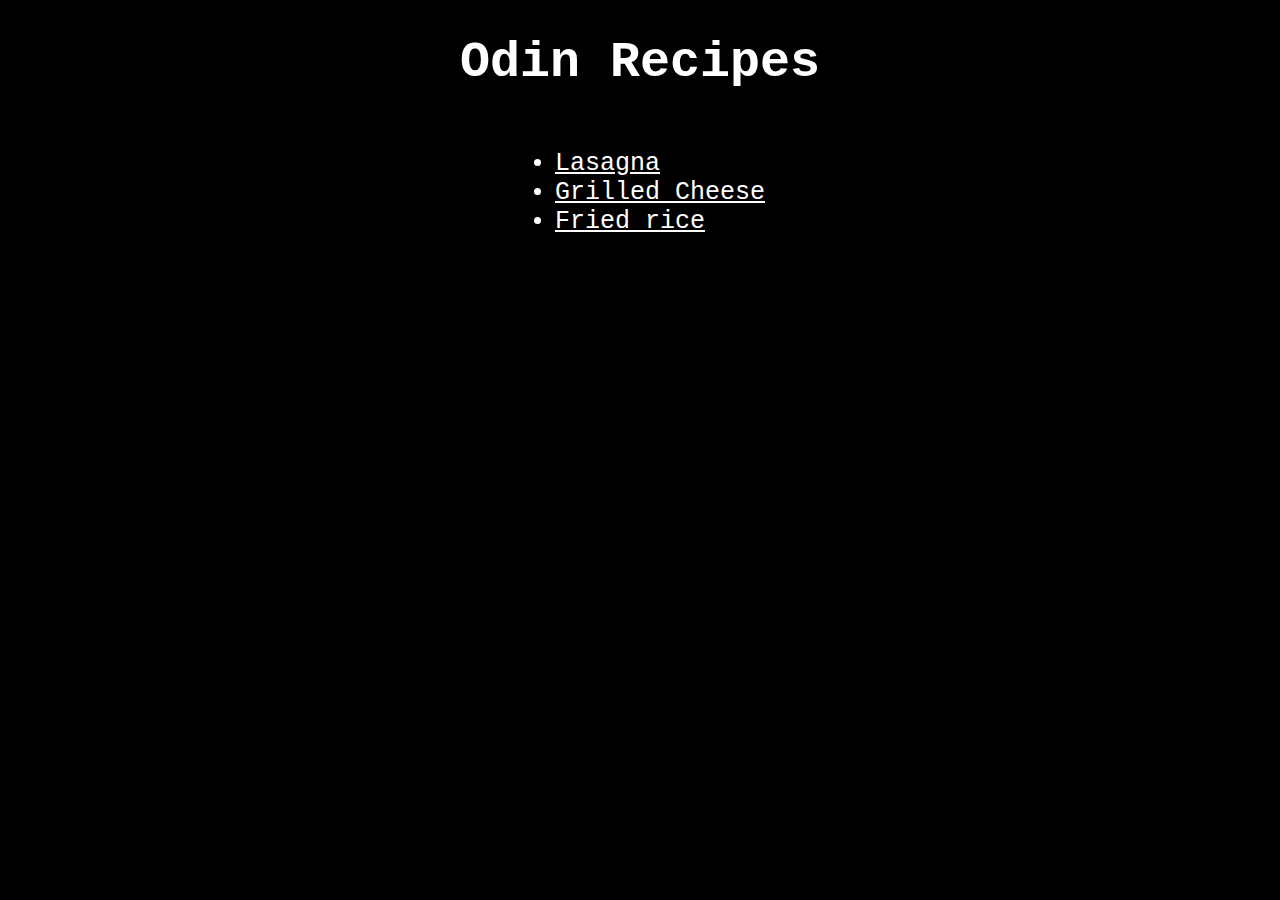
<file: index.html>
<!DOCTYPE html>
<html lang="en">
<head>
    <meta charset="UTF-8">
    <meta name="viewport" content="width=device-width, initial-scale=1.0">
    <title>Odin Recipes</title>
    <link rel="stylesheet" href="style.css">
</head>
<body>
    <h1 class="index">Odin Recipes</h1>
    <div class="list">
        <ul class="recipe-list">
            <li><a href="recipes/lasagna.html" class="index">Lasagna</a></li>
            <li><a href="recipes/grilled-cheese.html" class="index">Grilled Cheese</a></li>
            <li><a href="recipes/fried-rice.html" class="index">Fried rice</a></li>
        </ul>
    </div>
</body>
</html>
</file>
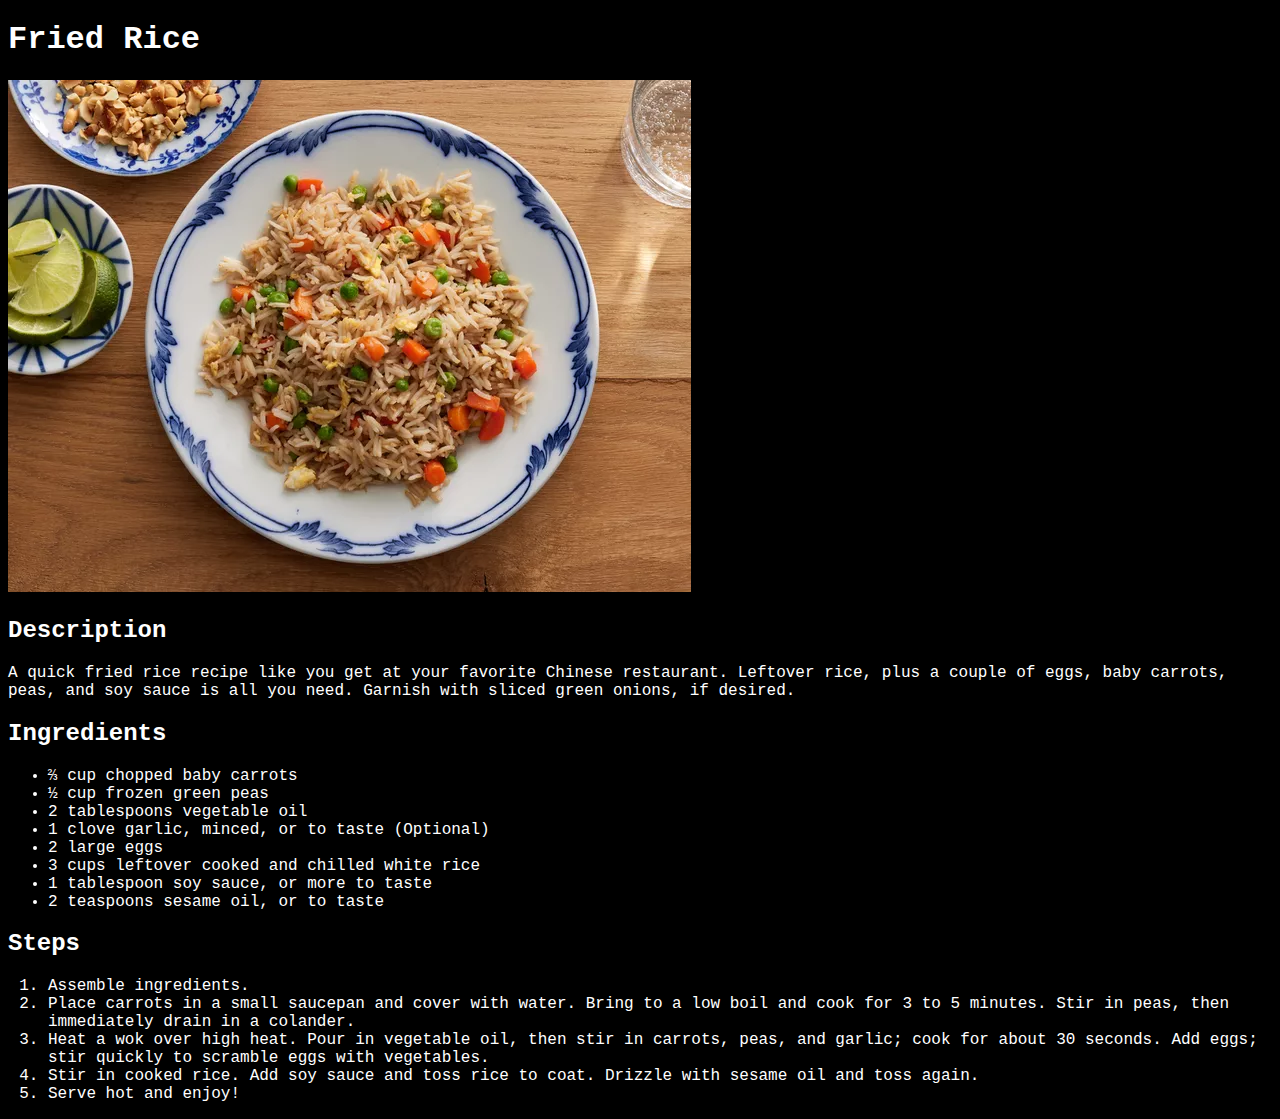
<file: recipes/fried-rice.html>
<!DOCTYPE html>
<html lang="en">
<head>
    <meta charset="UTF-8">
    <meta name="viewport" content="width=device-width, initial-scale=1.0">
    <title>Fried Rice | Odin Recipes</title>
    <link rel="stylesheet" href="../style.css">
</head>
<body>
    <h1>Fried Rice</h1>
    <img src="../images/fried-rice.webp" alt="Fried Rice">
    <h2>Description</h2>
    <p>A quick fried rice recipe like you get at your favorite Chinese restaurant. Leftover rice, plus a couple of eggs, baby carrots, peas, and soy sauce is all you need. Garnish with sliced green onions, if desired.</p>
    <h2>Ingredients</h2>
    <ul>
        <li>⅔ cup chopped baby carrots</li>
        <li>½ cup frozen green peas</li>
        <li>2 tablespoons vegetable oil</li>
        <li>1 clove garlic, minced, or to taste (Optional)</li>
        <li>2 large eggs</li>
        <li>3 cups leftover cooked and chilled white rice</li>
        <li>1 tablespoon soy sauce, or more to taste</li>
        <li>2 teaspoons sesame oil, or to taste</li>
    </ul>
    <h2>Steps</h2>
    <ol>
        <li>Assemble ingredients.</li>
        <li>Place carrots in a small saucepan and cover with water. Bring to a low boil and cook for 3 to 5 minutes. Stir in peas, then immediately drain in a colander.</li>
        <li>Heat a wok over high heat. Pour in vegetable oil, then stir in carrots, peas, and garlic; cook for about 30 seconds. Add eggs; stir quickly to scramble eggs with vegetables.</li>
        <li>Stir in cooked rice. Add soy sauce and toss rice to coat. Drizzle with sesame oil and toss again.</li>
        <li>Serve hot and enjoy!</li>
    </ol>
</body>
</html>
</file>
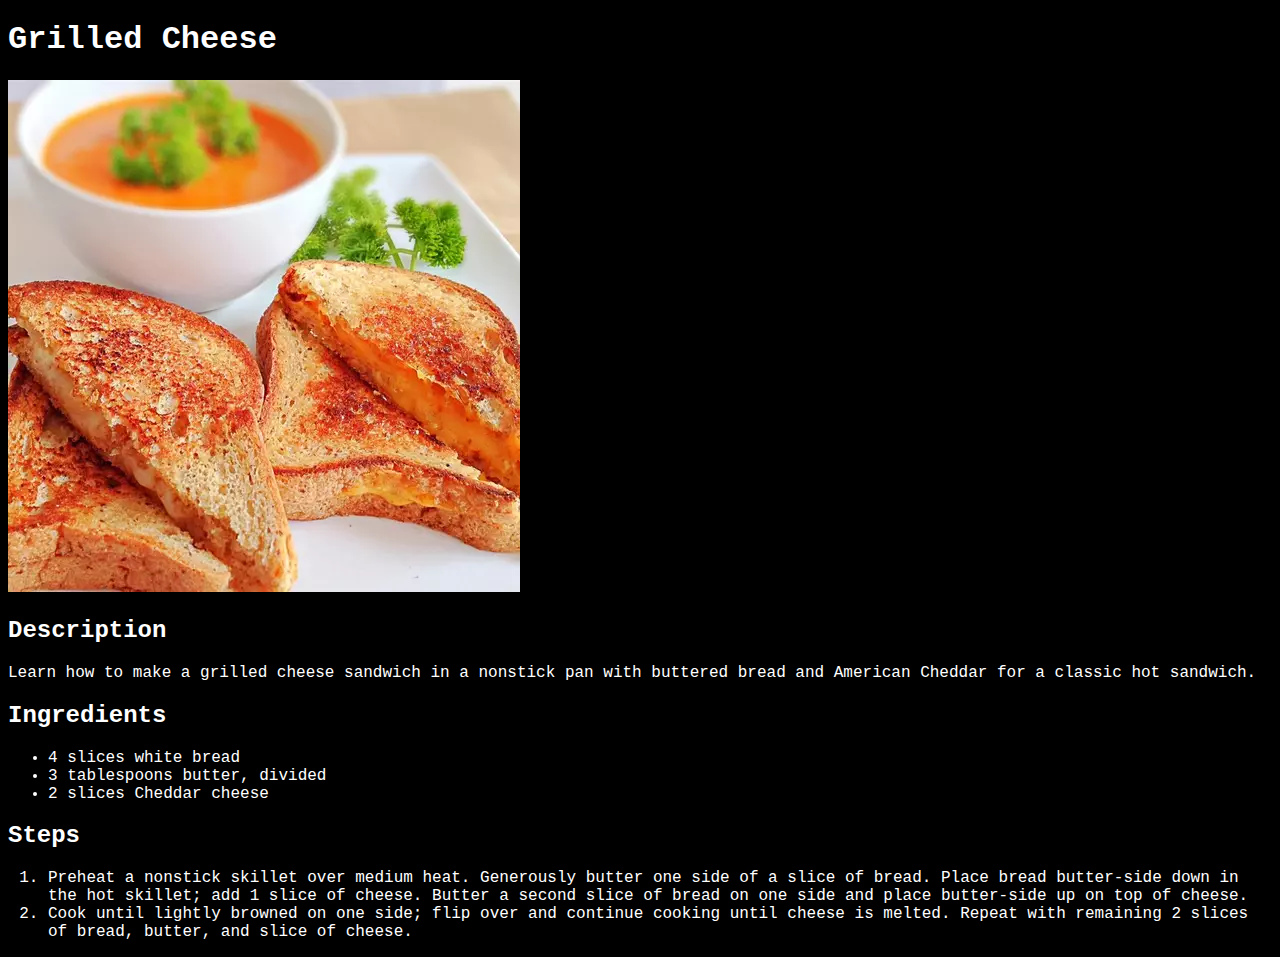
<file: recipes/grilled-cheese.html>
<!DOCTYPE html>
<html lang="en">
<head>
    <meta charset="UTF-8">
    <meta name="viewport" content="width=device-width, initial-scale=1.0">
    <title>Grilled Cheese | Odin Recipes</title>
    <link rel="stylesheet" href="../style.css">
</head>
<body>
    <h1>Grilled Cheese</h1>
    <img src="../images/grilled-cheese.webp" alt="Grilled Cheese">
    <h2>Description</h2>
    <p>Learn how to make a grilled cheese sandwich in a nonstick pan with buttered bread and American Cheddar for a classic hot sandwich.</p>
    <h2>Ingredients</h2>
    <ul>
        <li>4 slices white bread</li>
        <li>3 tablespoons butter, divided</li>
        <li>2 slices Cheddar cheese</li>
    </ul>
    <h2>Steps</h2>
    <ol>
        <li>Preheat a nonstick skillet over medium heat. Generously butter one side of a slice of bread. Place bread butter-side down in the hot skillet; add 1 slice of cheese. Butter a second slice of bread on one side and place butter-side up on top of cheese.</li>
        <li>Cook until lightly browned on one side; flip over and continue cooking until cheese is melted. Repeat with remaining 2 slices of bread, butter, and slice of cheese.</li>
    </ol>
</body>
</html>
</file>
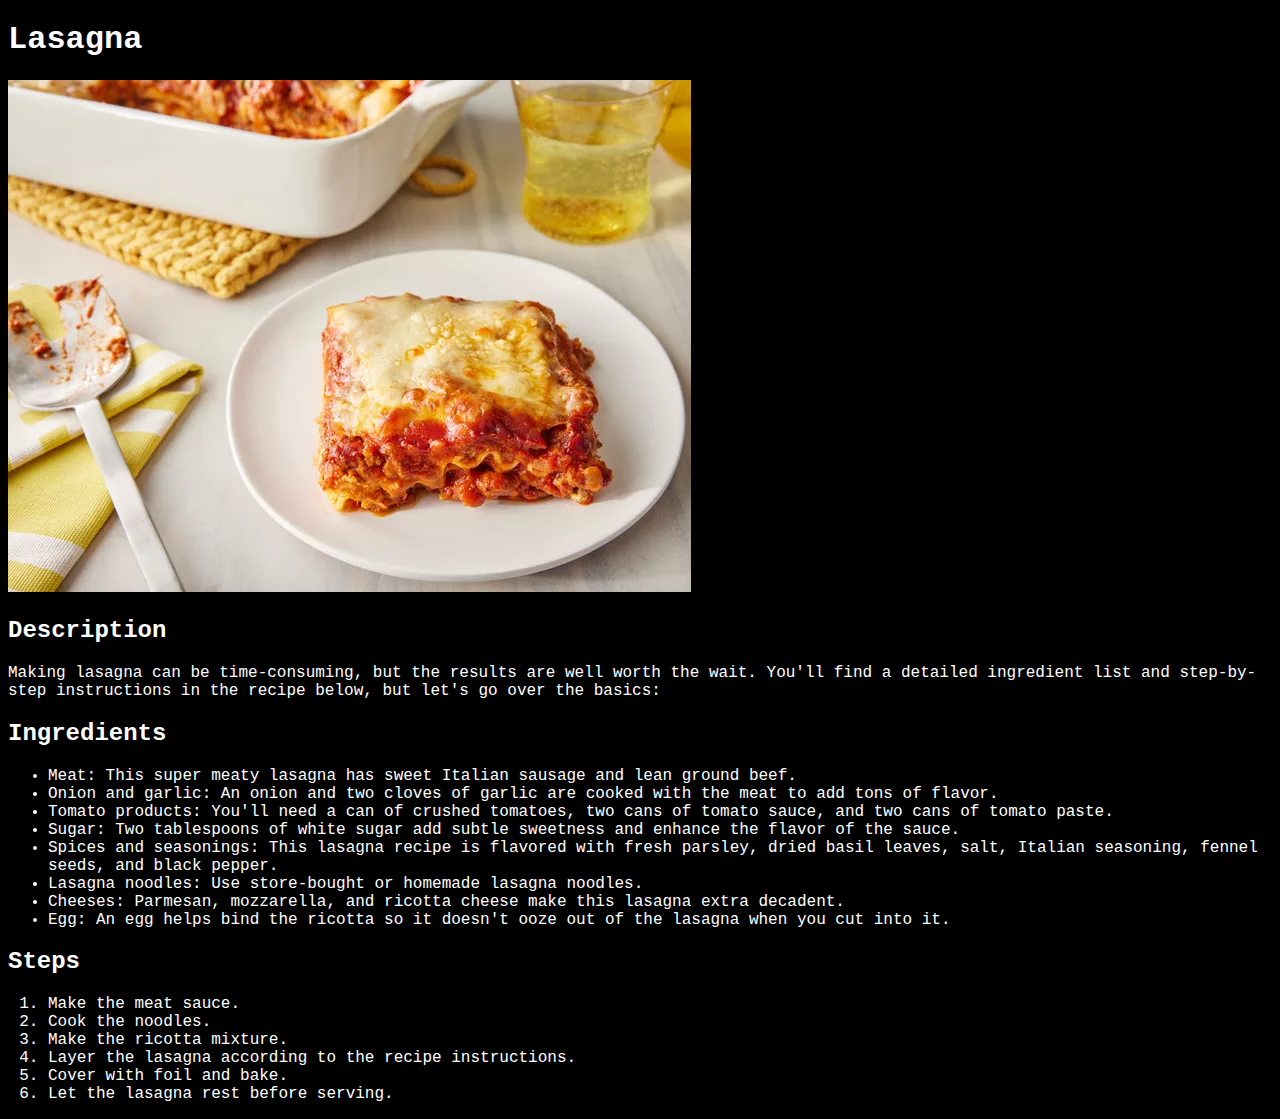
<file: recipes/lasagna.html>
<!DOCTYPE html>
<html lang="en">
<head>
    <meta charset="UTF-8">
    <meta name="viewport" content="width=device-width, initial-scale=1.0">
    <title>Lasagna | Odin Recipes</title>
    <link rel="stylesheet" href="../style.css">
</head>
<body>
    <h1>Lasagna</h1>
    <img src="../images/lasagna.webp" alt="Lasagna">
    <h2>Description</h2>
    <p>Making lasagna can be time-consuming, but the results are well worth the wait. You'll find a detailed ingredient list and step-by-step instructions in the recipe below, but let's go over the basics:</p>
    <h2>Ingredients</h2>
    <ul>
        <li>Meat: This super meaty lasagna has sweet Italian sausage and lean ground beef.</li>
        <li>Onion and garlic: An onion and two cloves of garlic are cooked with the meat to add tons of flavor.</li>
        <li>Tomato products: You'll need a can of crushed tomatoes, two cans of tomato sauce, and two cans of tomato paste.</li>
        <li>Sugar: Two tablespoons of white sugar add subtle sweetness and enhance the flavor of the sauce.</li>
        <li>Spices and seasonings: This lasagna recipe is flavored with fresh parsley, dried basil leaves, salt, Italian seasoning, fennel seeds, and black pepper.</li>
        <li>Lasagna noodles: Use store-bought or homemade lasagna noodles.</li>
        <li>Cheeses: Parmesan, mozzarella, and ricotta cheese make this lasagna extra decadent.</li>
        <li>Egg: An egg helps bind the ricotta so it doesn't ooze out of the lasagna when you cut into it.</li>
    </ul>
    <h2>Steps</h2>
    <ol>
        <li>Make the meat sauce.</li>
        <li>Cook the noodles.</li>
        <li>Make the ricotta mixture.</li>
        <li>Layer the lasagna according to the recipe instructions.</li>
        <li>Cover with foil and bake.</li>
        <li>Let the lasagna rest before serving.</li>
    </ol>
</body>
</html>
</file>
<file: style.css>
* {
    font-family: 'Courier New', Courier, monospace;
    background-color: black;
    color: white;
}

h1.index {
    text-align: center;
    font-size: 50px;
}

div.list {
    text-align: center;
}

ul.recipe-list {
    display: inline-block;
    text-align: left;
    font-size: 25px;
}
</file>
